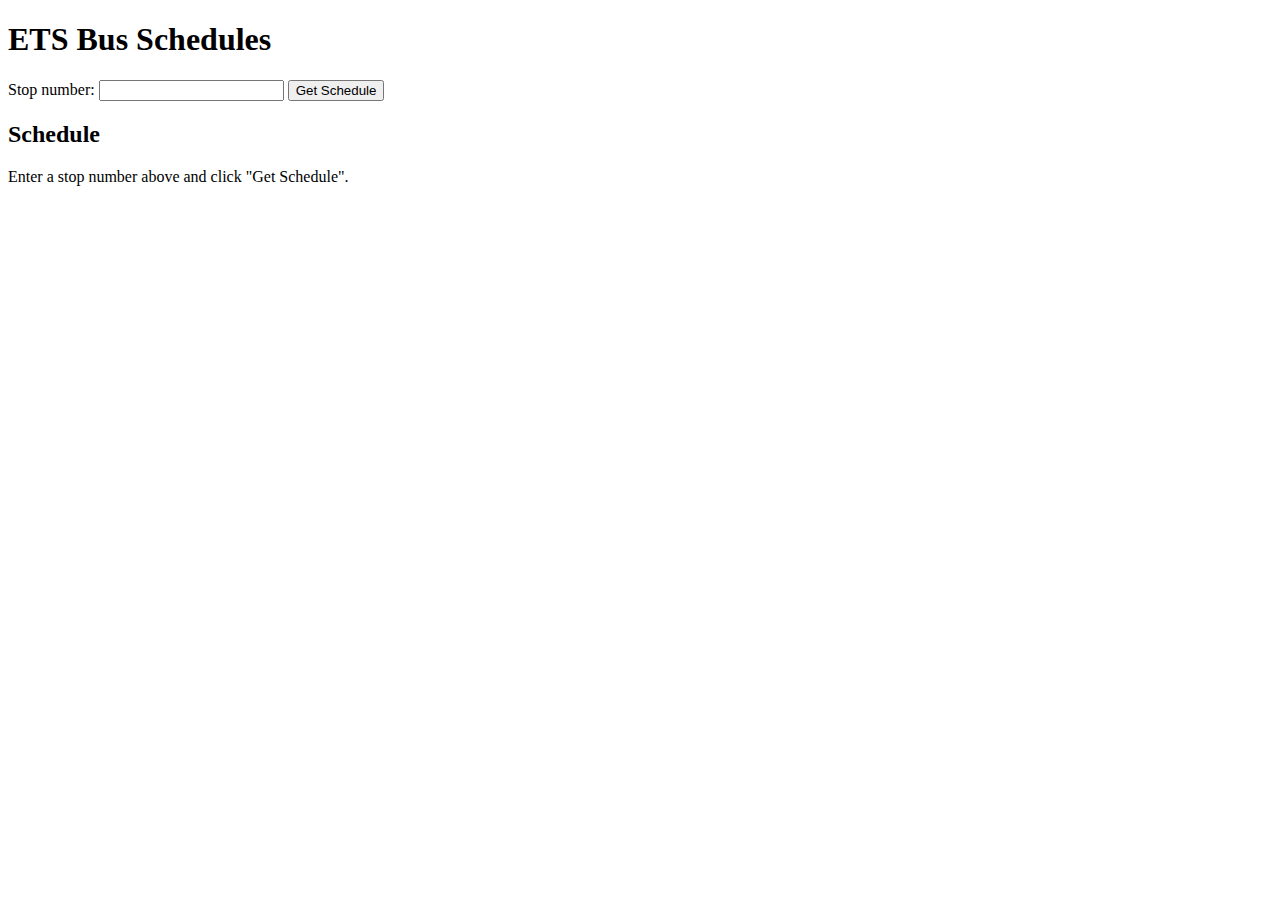
<file: lab5_html_js/index.html>
<!-- CMPT 315 (Winter 2018)
     Lab #5: Sample Solution -->
<!DOCTYPE html>
<html>
  <head>
    <title>ETS Bus Schedules</title>
    <meta charset="UTF-8">
  </head>
  <body>
    <header>
      <h1>ETS Bus Schedules</h1>
    </header>

    <main>
      <div>
	Stop number:
	<input id="stopNumber" type="text" value="">
	<button id="getSchedule" type="submit">Get Schedule</button>
      </div>
      <section>
	<h2>Schedule</h2>
	
	<div id="schedule">
	  <p>
	    Enter a stop number above and click &quot;Get Schedule&quot;.
	  </p>
	</div>
      </section>
    </main>
    
    <script src="script.js"></script>
  </body>
</html>
</file>
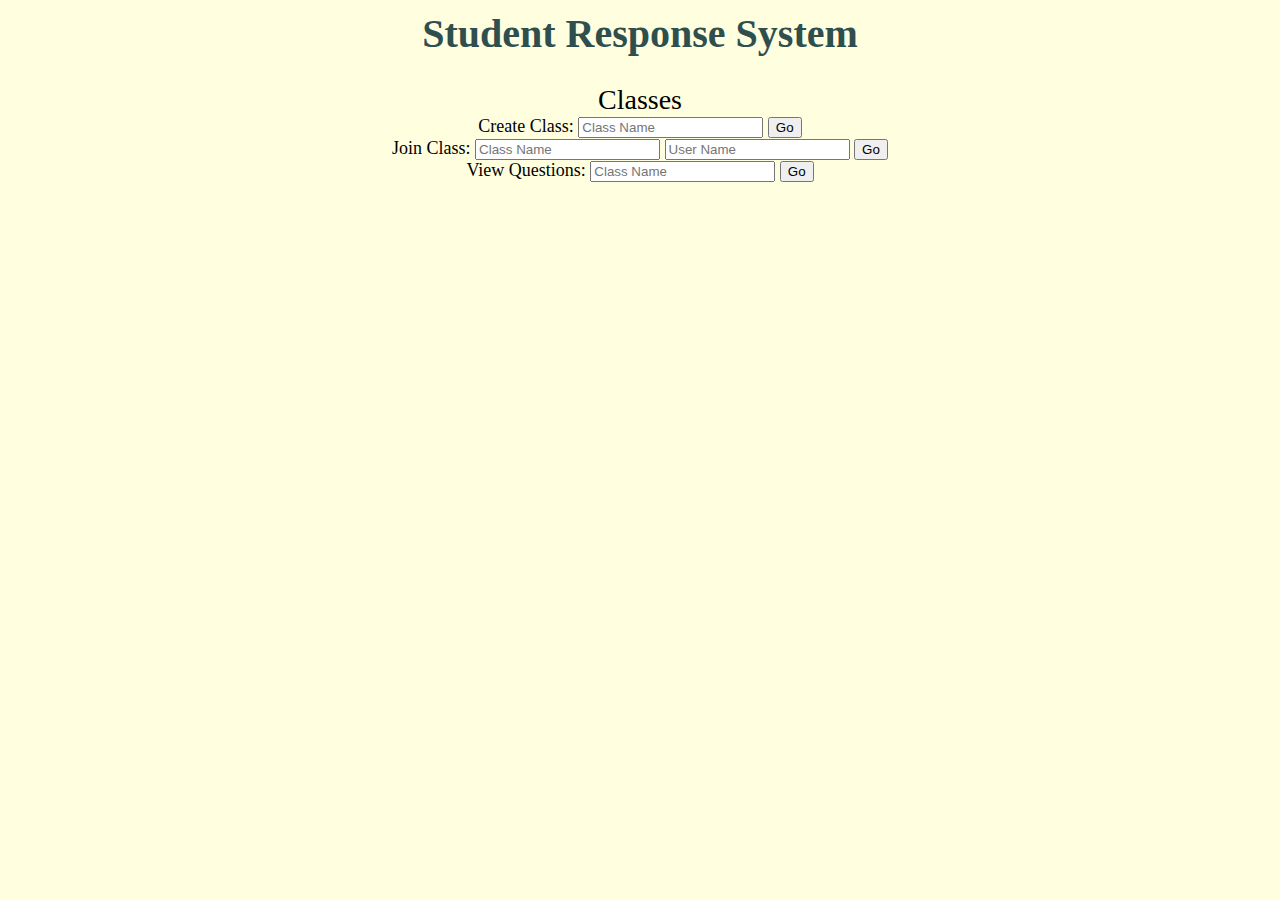
<file: as1_bckend/static/index.html>
<!DOCCTYPE html>
<html>
    <head>
        <title>Andre's Student Response System</title>
        <link rel="stylesheet" type="text/css" href="style.css">
        <meta charset="UTF-8">
    </head>
    <body>
        <h1>Student Response System</h1>
        <div id="class_list"> Classes</div>
        <div id="create">Create Class:
            <input type="text" id="class_name_create" placeholder="Class Name">
            <button id="create_button">Go</button>
            <div id="create_response"></div>
        </div>
        <div id="join">Join Class:
            <input type="text" id="class_name_join" placeholder="Class Name">
            <input type="text" id="user_name_join", placeholder="User Name">
            <button id="join_button">Go</button>
            <div id="join_response"></div>
        </div>

        <div id="questions">View Questions:
            <input type="text" id="class_name_questions" placeholder="Class Name">
            <button id="questions_button">Go</button>
        </div>
        <div id="question_list"></div>
        <div id="option_selector" style="display: none">Class Options:
            <button id="student_button">Student</button>
            <button id="creator_button">Creator</button>            
        </div>
        <div id="student_options" style="display: none;">Student Portal
            <input type="text" id="username_student" placeholder="User Name">
            <!button id="viewresponse_button"><!Verify/View Responses><!/button>
            <div>
                Add Respose: 
                <input type="text" id="question_addresponse" placeholder="Question">
                <input type="text" id="response_addresponse" placeholder="Response">
                <button id="addresponse_button">Go</button>
            </div>
            <div>
                Modify Respose: 
                <input type="text" id="question_modifyresponse" placeholder="Question">
                <input type="text" id="response_modifyresponse" placeholder="New Response">
                <button id="modifyresponse_button">Go</button>
            </div>
        </div>
        <div id="creator_options" style="display: none;">Creator Portal
            <input type="text" id="class_key" placeholder="Class Key">
            <button id="viewanswers_button">Verify/View Answers</button>
            <div id="creator_stuff" style="display: none;">
                <div>
                    Add Question: 
                    <input type="text" id="question_addquestion" placeholder="Question">
                    <input type="text" id="answer_addquestion" placeholder="Answer">
                    <button id="addquestion_button">Go</button>
                </div>
                <div>
                    Delete Question: 
                    <input type="text" id="question_deletequestion" placeholder="Question">
                    <button id="deletequestion_button">Go</button>
                </div>
                <div>
                    View Student Responses: 
                    <input type="text" id="question_viewresponses" placeholder="Question">
                    <button id="viewresponses_button">Go</button>
                </div>
            </div>
            <div id="responses_list"></div>
        </div>
        
        <div id="general_responses"></div>
    </body>
    <script type="application/javascript" src="test.js"></script>
</html>
</file>
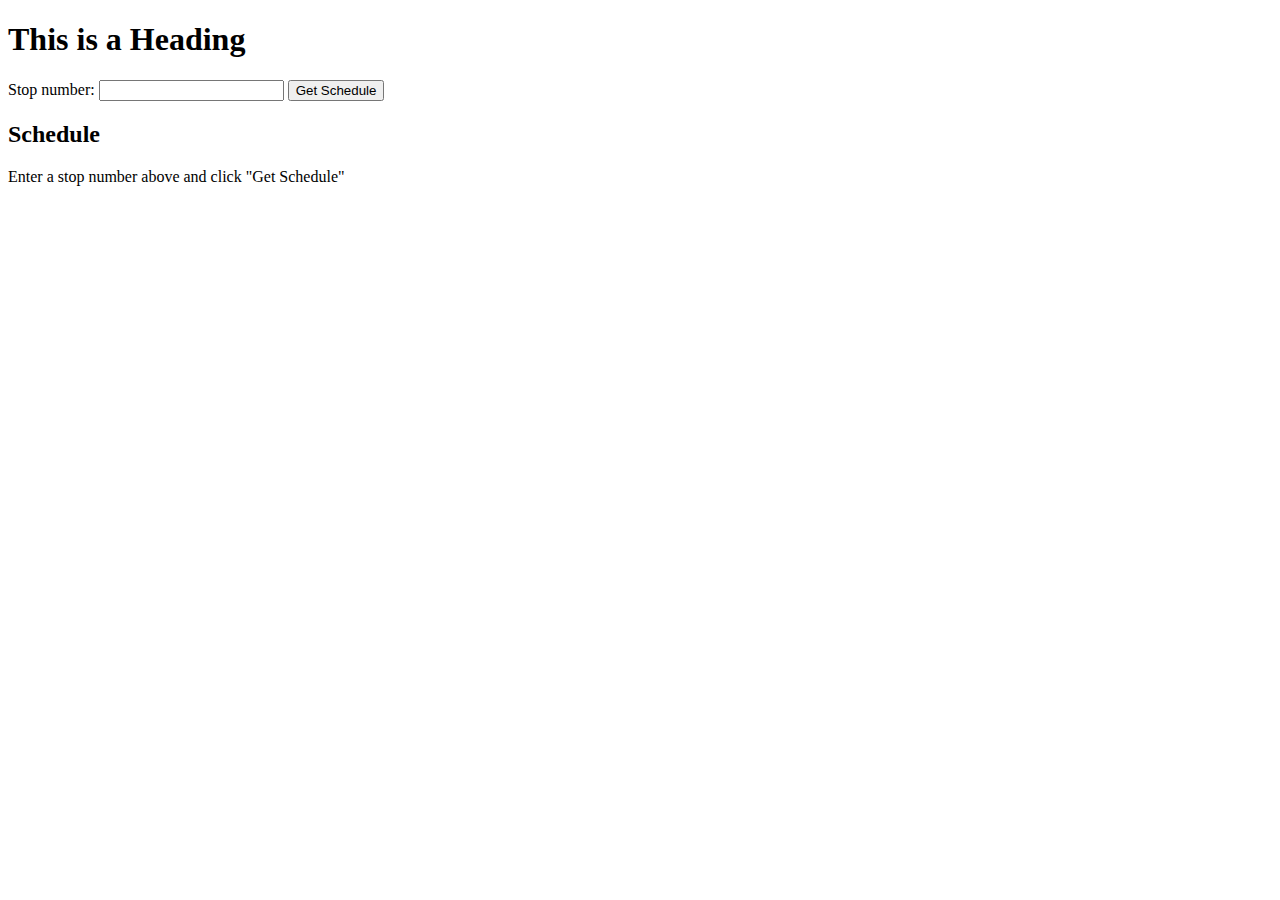
<file: lab5_html_js/lab5.html>
<!DOCTYPE html>
<html>
    <head>
        <title>ETS Bus Schedules</title>
        <meta charset="UTF-8">
    </head>
    <body>
        <h1>This is a Heading</h1>
        <div>Stop number:
            <input type="text" id="textbox">
        <button id="button">Get Schedule</button>
        </div>
        <h2>Schedule</h2>
        <p>Enter a stop number above and click "Get Schedule"</p>
    </body>
    <script type="application/javascript" src="lab5.js"></script>
</html>
</file>
<file: as1_bckend/static/style.css>
body {
    text-align: center;
    background-color: lightyellow;
    font-family: "Verdana";
    font-size: 18px;
    margin: 10px;
}

h1 {
    font-size: 40px;
    color: darkslategray;
}

#class_list {
    font-size: 28px;
}

table {
    font-size: 20px;
    text-align:center; 
    margin-left:auto; 
    margin-right:auto; 
    width:500px;
    border: 1px solid black;
    margin-top: 10px;
    margin-bottom: 20px;
}

th, td {
    padding: 3px;
    /*border-bottom: 1px solid black;*/
}

tr:hover {background-color: #f5f5f5;}

#create {}

#join {}

#questions {}

#question_list {
    margin-top: 10px;
    font-size: 28px;
}

#responses_list {
    margin-top: 10px;
    font-size: 28px;
}
</file>
